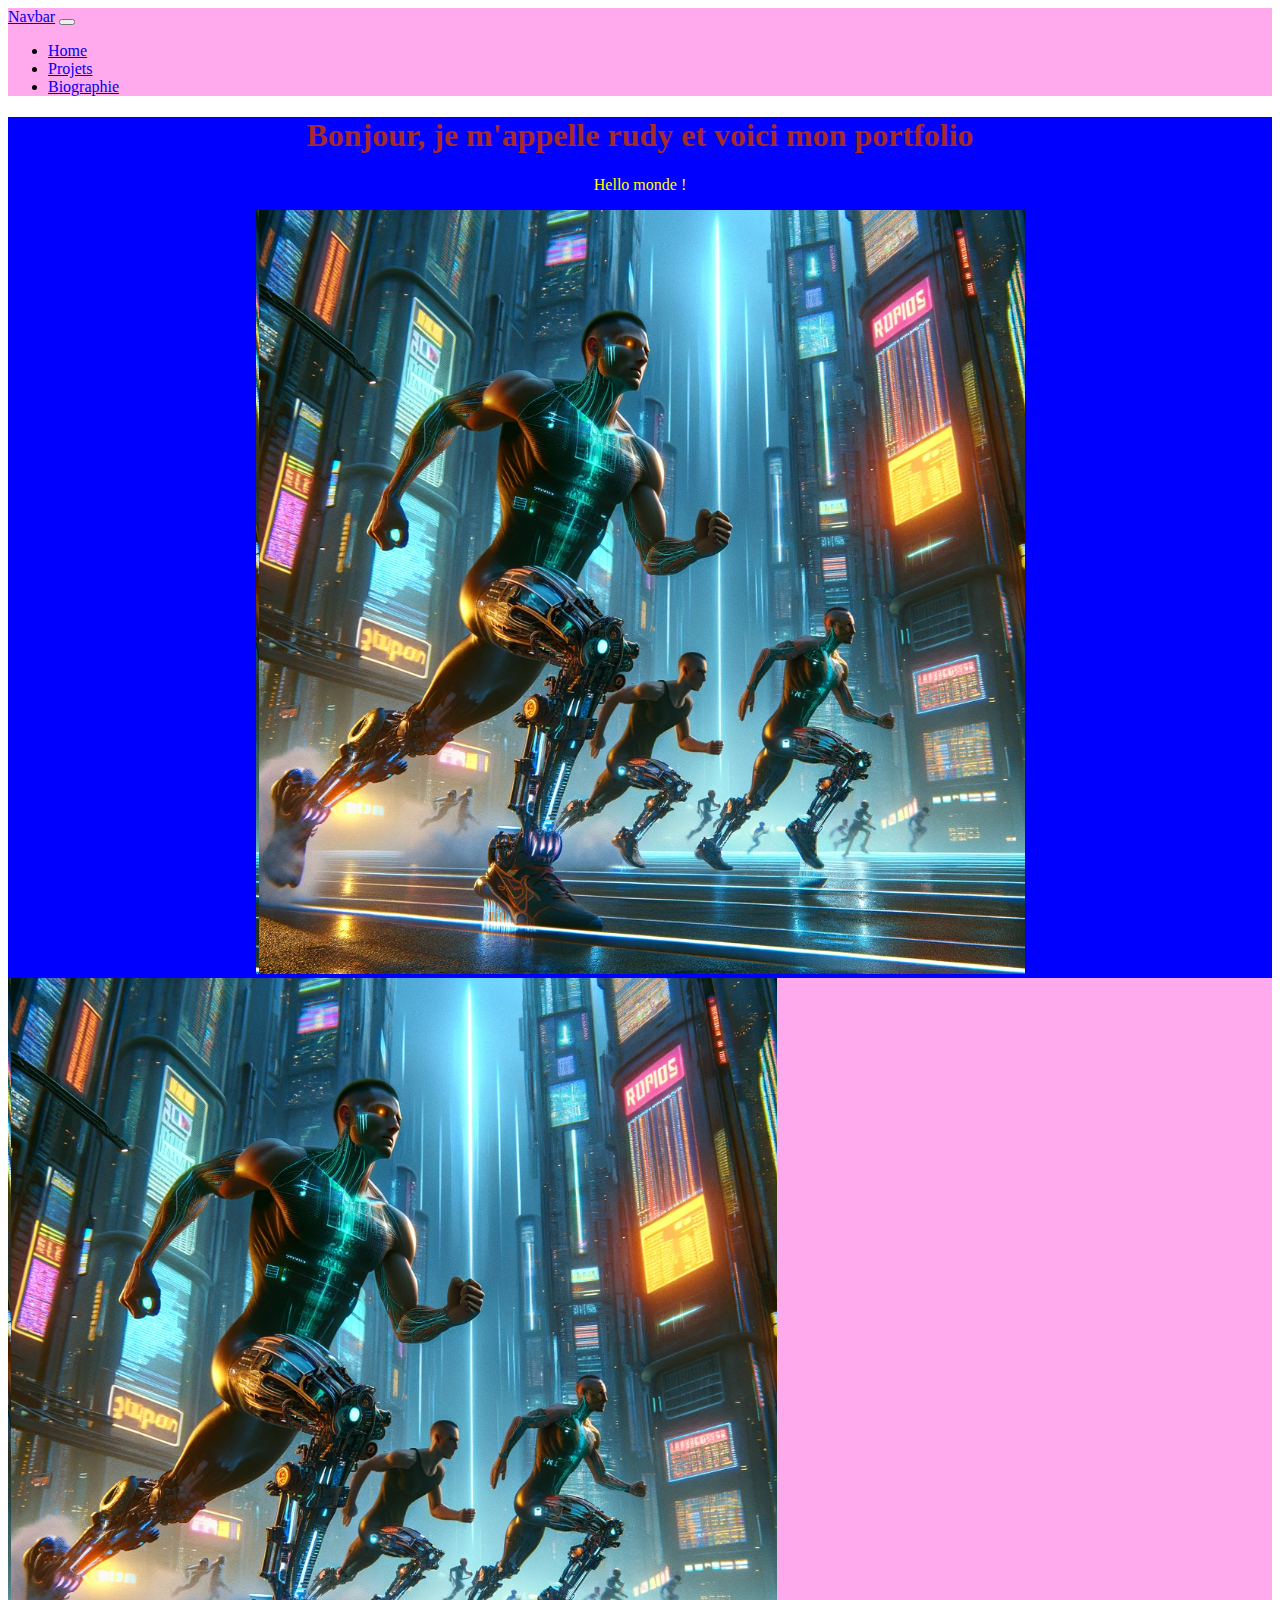
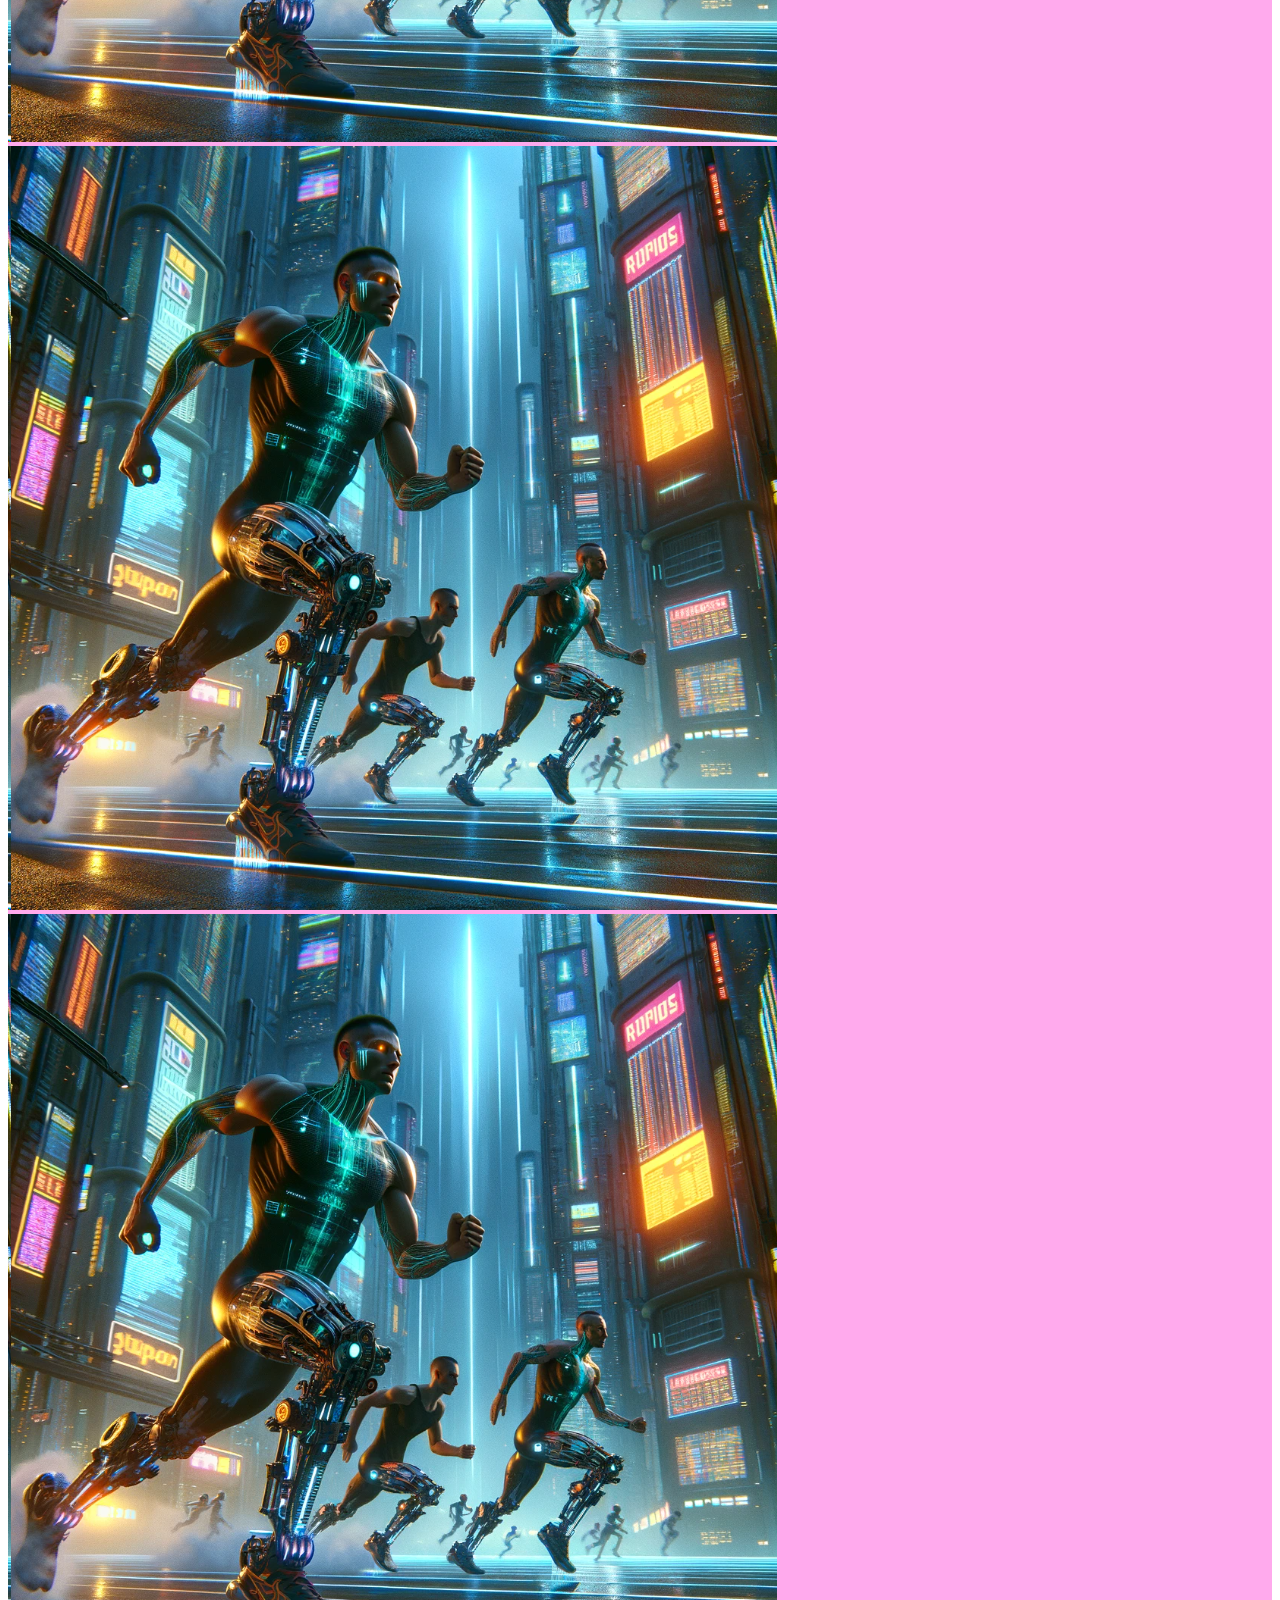
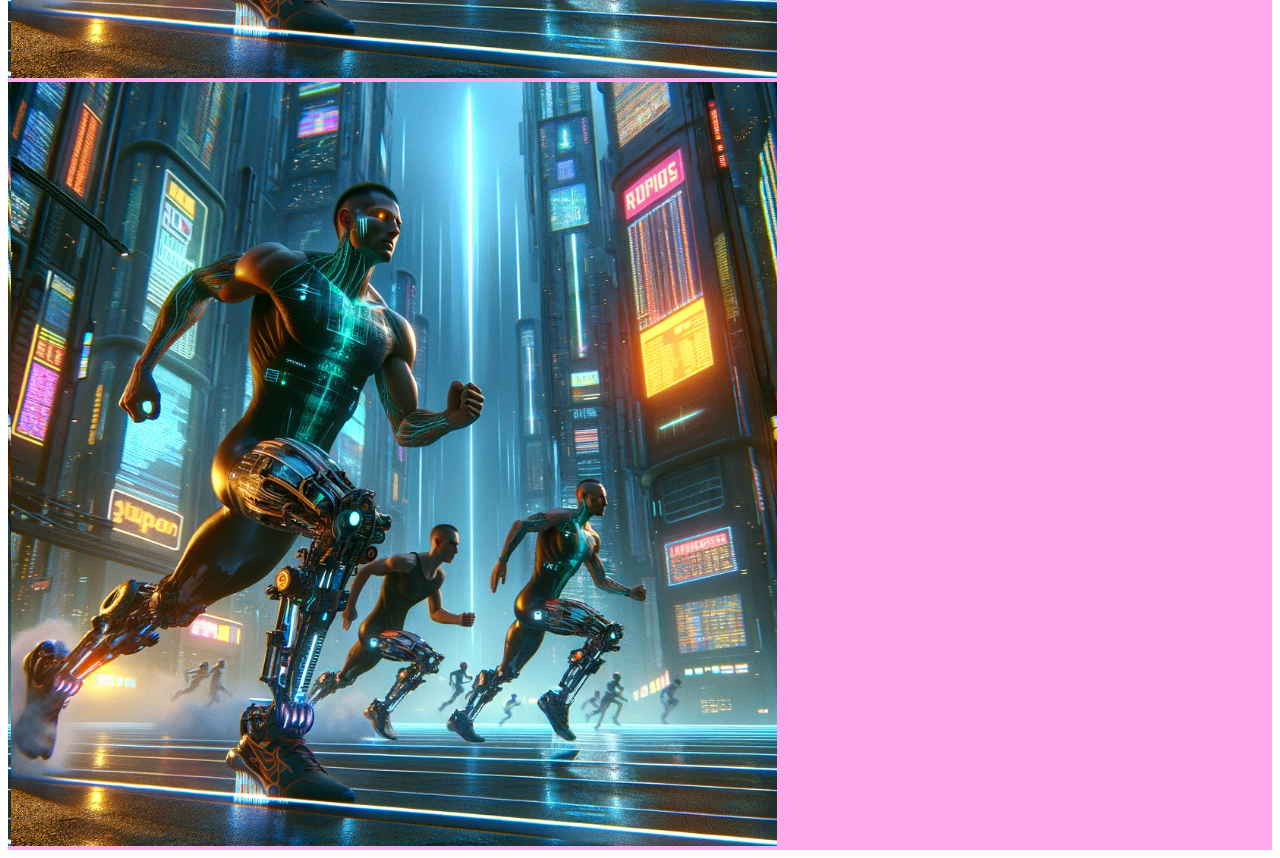
<file: index.html>
<!DOCTYPE html>
<html lang="en">
<head>
    <meta charset="UTF-8">
    <meta name="viewport" content="width=device-width, initial-scale=1.0">
    <link rel="stylesheet" href="main.css">
    <link href="https://cdn.jsdelivr.net/npm/bootstrap@5.3.2/dist/css/bootstrap.min.css" rel="stylesheet" integrity="sha384-T3c6CoIi6uLrA9TneNEoa7RxnatzjcDSCmG1MXxSR1GAsXEV/Dwwykc2MPK8M2HN" crossorigin="anonymous">
    <script src="https://cdn.jsdelivr.net/npm/bootstrap@5.3.2/dist/js/bootstrap.bundle.min.js" integrity="sha384-C6RzsynM9kWDrMNeT87bh95OGNyZPhcTNXj1NW7RuBCsyN/o0jlpcV8Qyq46cDfL" crossorigin="anonymous"></script>
    <title>Portfolio Rudy</title>
</head>
<body>
    <nav class="navbar navbar-dark bg-dark navbar-expand-lg">
        <div class="container-fluid">
            <a class="navbar-brand" href="#">Navbar</a>
            <button class="navbar-toggler" type="button" data-bs-toggle="collapse" data-bs-target="#navbarNav" aria-controls="navbarNav" aria-expanded="false" aria-label="Toggle navigation">
            <span class="navbar-toggler-icon"></span>
            </button>
            <div class="collapse navbar-collapse" id="navbarNav">
            <ul class="navbar-nav">
                <li class="nav-item">
                    <a class="nav-link active" aria-current="page" href="#">Home</a>
                </li>
                <li class="nav-item">
                    <a class="nav-link" href="#">Projets</a>
                </li>
                <li class="nav-item">
                    <a class="nav-link" href="biographie.html">Biographie</a>
                </li>
            </ul>
            </div>
        </div>
    </nav>

    <div class="content"> 
        <h1>
            Bonjour, je m'appelle rudy et voici mon portfolio 
        </h1>
        <p class="color-yellow">
            Hello monde <span>!</span>
        </p>
        <img src="assets/sportcyber.png" alt="message si l'image ne s'affiche pas">
    </div>

    <div class="container-fluid">
        <div class="row text-center">
            <div class="col"><img class="w-100" src="assets/sportcyber.png" alt="message si l'image ne s'affiche pas"></div>
            <div class="col"><img class="w-100" src="assets/sportcyber.png" alt="message si l'image ne s'affiche pas"></div>
            <div class="col"><img class="w-100" src="assets/sportcyber.png" alt="message si l'image ne s'affiche pas"></div>
            <div class="col"><img class="w-100" src="assets/sportcyber.png" alt="message si l'image ne s'affiche pas"></div>
        
        </div>
</body>
</html>
</file>
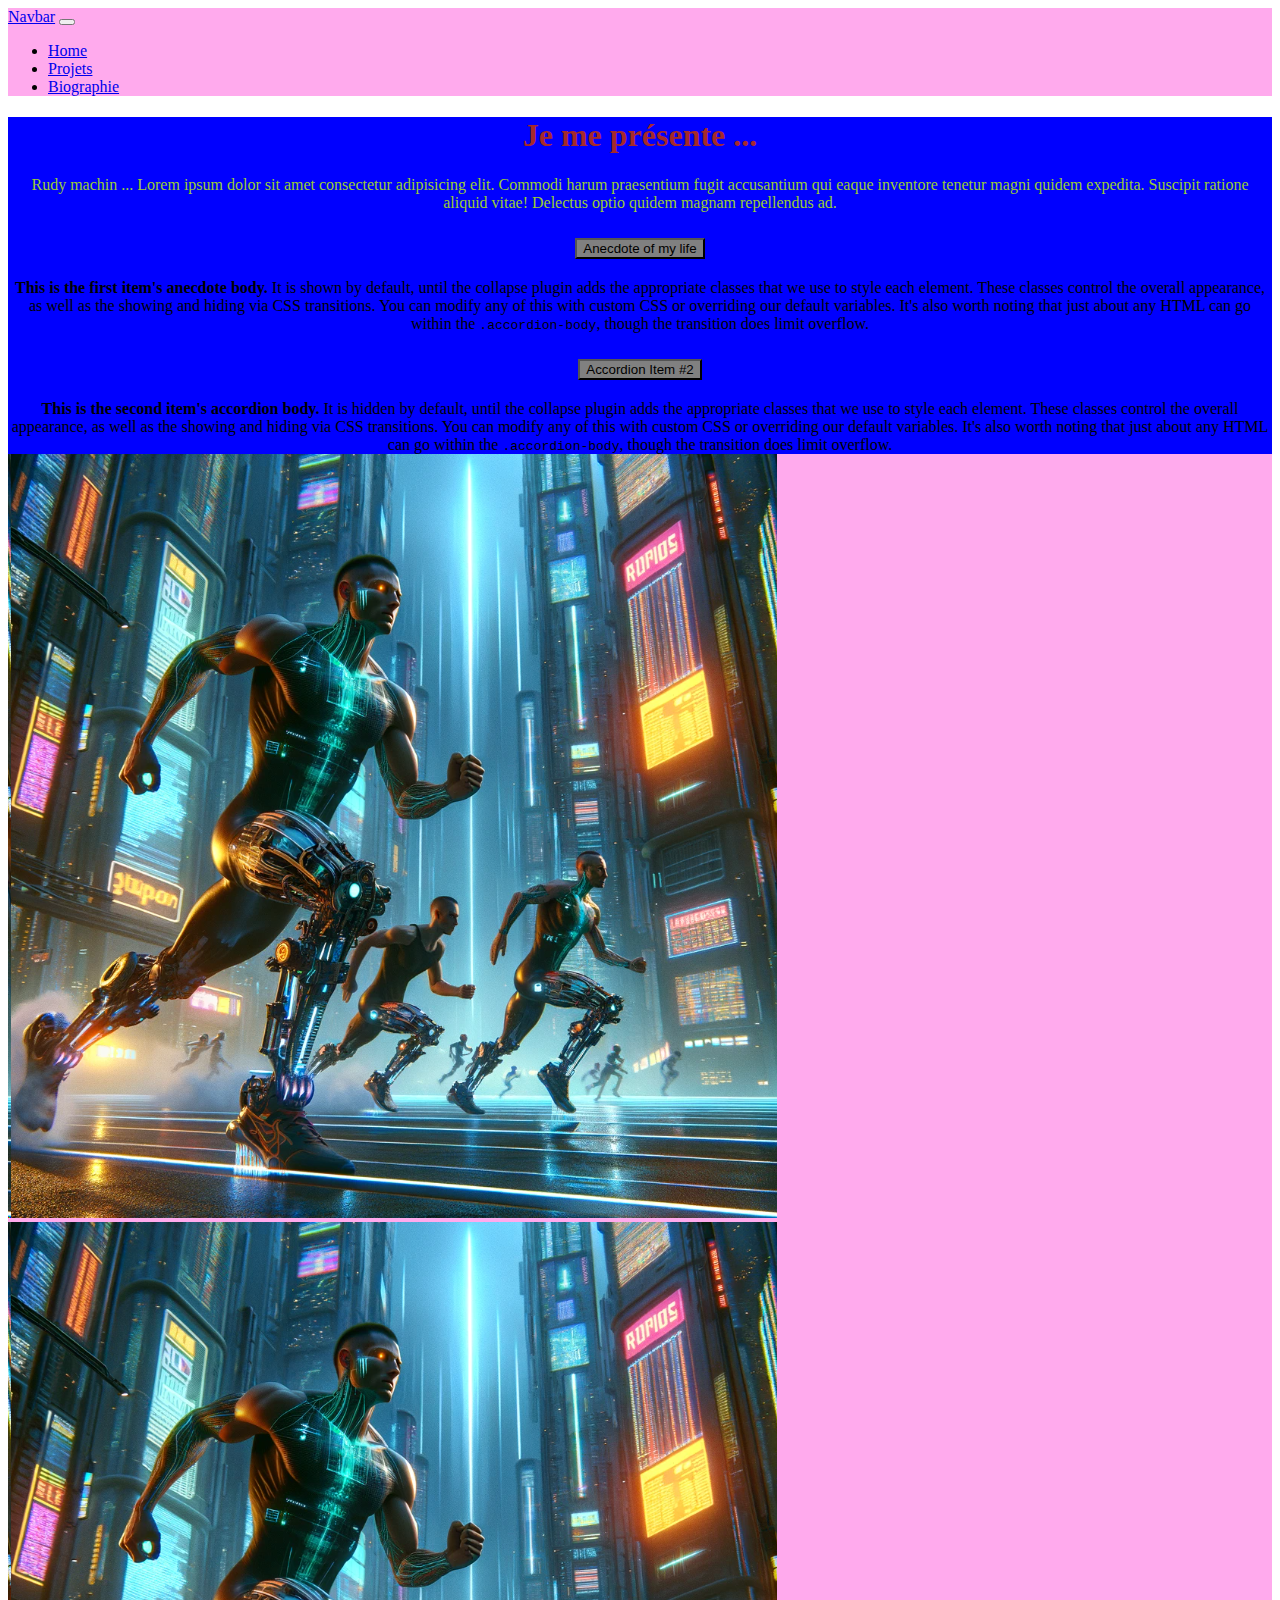
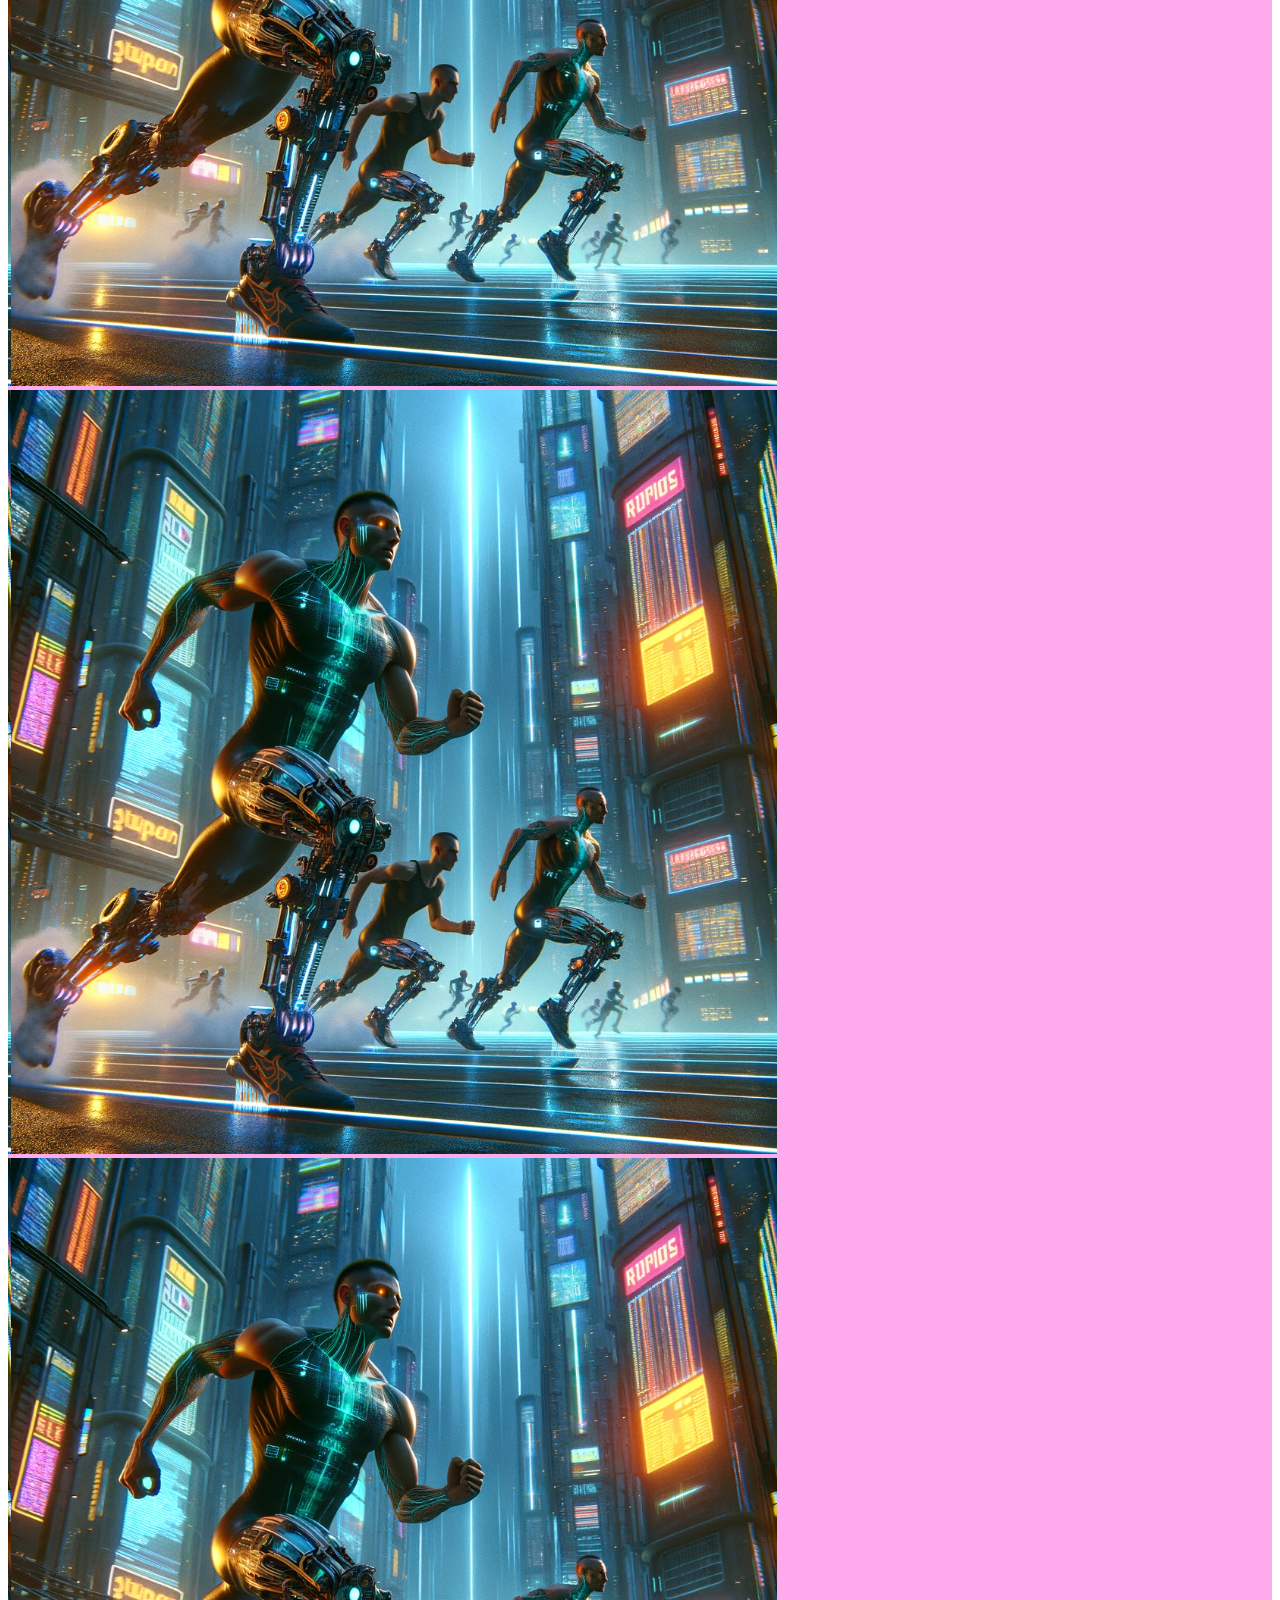
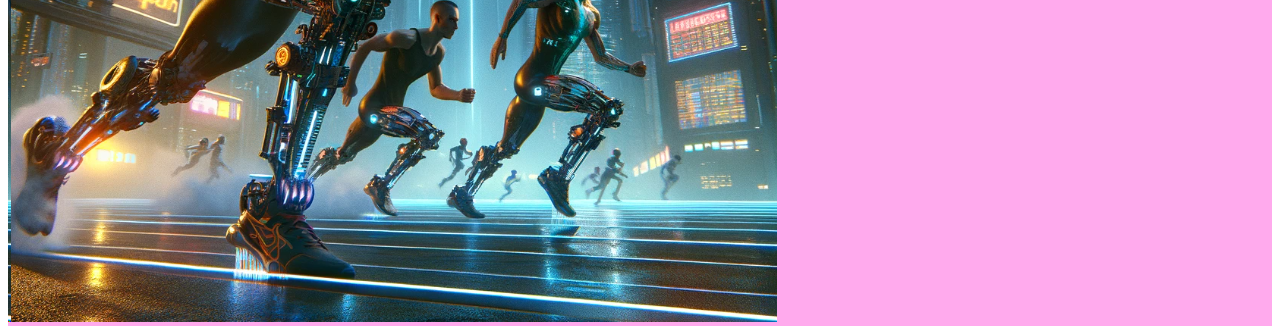
<file: biographie.html>
<!DOCTYPE html>
<html lang="en">
<head>
    <meta charset="UTF-8">
    <meta name="viewport" content="width=device-width, initial-scale=1.0">
    <link rel="stylesheet" href="main.css">
    <link href="https://cdn.jsdelivr.net/npm/bootstrap@5.3.2/dist/css/bootstrap.min.css" rel="stylesheet" integrity="sha384-T3c6CoIi6uLrA9TneNEoa7RxnatzjcDSCmG1MXxSR1GAsXEV/Dwwykc2MPK8M2HN" crossorigin="anonymous">
    <script src="https://cdn.jsdelivr.net/npm/bootstrap@5.3.2/dist/js/bootstrap.bundle.min.js" integrity="sha384-C6RzsynM9kWDrMNeT87bh95OGNyZPhcTNXj1NW7RuBCsyN/o0jlpcV8Qyq46cDfL" crossorigin="anonymous"></script>
    <title>Portfolio Rudy</title>
</head>
<body>
    <nav class="navbar navbar-dark bg-dark navbar-expand-lg">
        <div class="container-fluid">
            <a class="navbar-brand" href="#">Navbar</a>
            <button class="navbar-toggler" type="button" data-bs-toggle="collapse" data-bs-target="#navbarNav" aria-controls="navbarNav" aria-expanded="false" aria-label="Toggle navigation">
            <span class="navbar-toggler-icon"></span>
            </button>
            <div class="collapse navbar-collapse" id="navbarNav">
            <ul class="navbar-nav">
                <li class="nav-item">
                    <a class="nav-link active" aria-current="page" href="index.html">Home</a>
                </li>
                <li class="nav-item">
                    <a class="nav-link" href="#">Projets</a>
                </li>
                <li class="nav-item">
                    <a class="nav-link" href="biographie.html">Biographie</a>
                </li>
            </ul>
            </div>
        </div>
    </nav>

    <div class="content"> 
      <h1>Je me présente ...</h1>
      <p>Rudy machin ... Lorem ipsum dolor sit amet consectetur adipisicing elit. Commodi harum praesentium fugit
         accusantium qui eaque inventore tenetur magni quidem expedita. Suscipit
          ratione aliquid vitae! Delectus optio quidem magnam repellendus ad.
        </p>    
        <div class="accordion" id="accordionExample">
            <div class="accordion-item">
              <h2 class="accordion-header">
                <button class="accordion-button" type="button" data-bs-toggle="collapse" data-bs-target="#collapseOne" aria-expanded="true" aria-controls="collapseOne">
                  Anecdote of my life
                </button>
              </h2>
              <div id="collapseOne" class="accordion-collapse collapse show" data-bs-parent="#accordionExample">
                <div class="accordion-body">
                  <strong>This is the first item's anecdote body.</strong> It is shown by default, until the collapse plugin adds the appropriate classes that we use to style each element. These classes control the overall appearance, as well as the showing and hiding via CSS transitions. You can modify any of this with custom CSS or overriding our default variables. It's also worth noting that just about any HTML can go within the <code>.accordion-body</code>, though the transition does limit overflow.
                </div>
              </div>
            </div>
            <div class="accordion-item">
              <h2 class="accordion-header">
                <button class="accordion-button collapsed" type="button" data-bs-toggle="collapse" data-bs-target="#collapseTwo" aria-expanded="false" aria-controls="collapseTwo">
                  Accordion Item #2
                </button>
              </h2>
              <div id="collapseTwo" class="accordion-collapse collapse" data-bs-parent="#accordionExample">
                <div class="accordion-body">
                  <strong>This is the second item's accordion body.</strong> It is hidden by default, until the collapse plugin adds the appropriate classes that we use to style each element. These classes control the overall appearance, as well as the showing and hiding via CSS transitions. You can modify any of this with custom CSS or overriding our default variables. It's also worth noting that just about any HTML can go within the <code>.accordion-body</code>, though the transition does limit overflow.
                </div>
              </div>
            </div>
        </div>           
    </div>

    <div class="container-fluid">
        <div class="row text-center">
            <div class="col"><img class="w-100" src="assets/sportcyber.png" alt="message si l'image ne s'affiche pas"></div>
            <div class="col"><img class="w-100" src="assets/sportcyber.png" alt="message si l'image ne s'affiche pas"></div>
            <div class="col"><img class="w-100" src="assets/sportcyber.png" alt="message si l'image ne s'affiche pas"></div>
            <div class="col"><img class="w-100" src="assets/sportcyber.png" alt="message si l'image ne s'affiche pas"></div>
    </div>
</body>
</html>
</file>
<file: main.css>
body {
}
.content {
    background-color: blue !important;
    text-align: center;
}

h1 {
    color: brown;
}
p {
    color: yellowgreen;
}
.color-yellow {
    color: yellow
}

.container-fluid {
    background-color: #ffaaed;
}

.accordion-button {
    background-color: grey !important;
}
</file>
